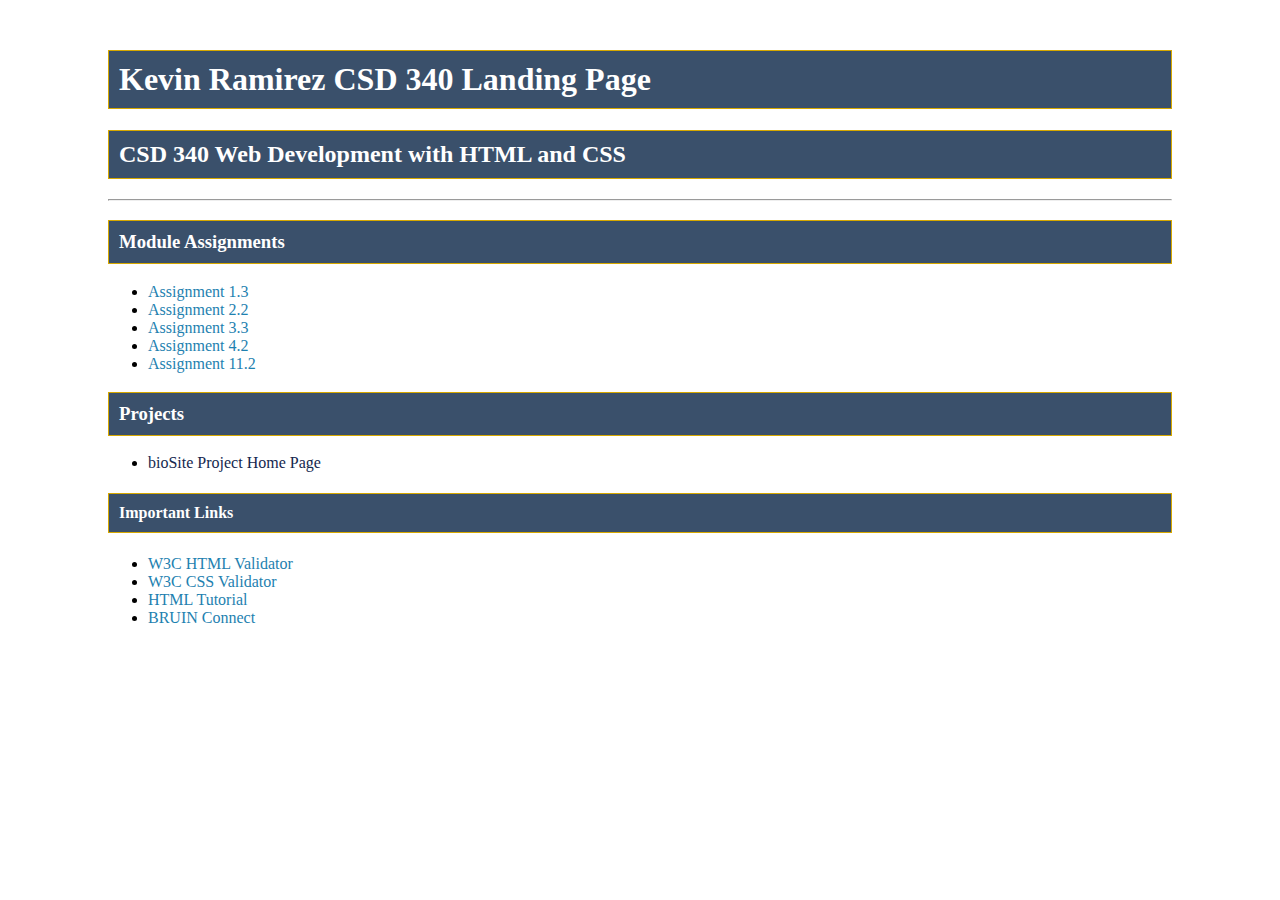
<file: index.html>
<!DOCTYPE html>
<html lang="en">
<head>
    <meta charset="UTF-8">
    <meta name="viewport" content="width=device-width, initial-scale=1.0">
    <title>Kevin Ramirez CSD 340 Landing Page</title>
    <link rel="stylesheet" href="site.css">
</head>
<body>
    <div id="container">
        <h1>Kevin Ramirez CSD 340 Landing Page</h1>
        <h2>CSD 340 Web Development with HTML and CSS</h2>
        <hr>
        <h3>Module Assignments</h3>
        <ul>
            <li><a href="module-1/Ramirez_Mod1.3.html">Assignment 1.3</a></li>
            <li><a href="module-2/Ramirez_mod_2_2.html">Assignment 2.2</a></li>
            <li><a href="module-3/Ramirez_Mod3_3.html">Assignment 3.3</a></li>
            <li><a href="module-4/Ramirez_Mod4_2.html">Assignment 4.2</a></li>
            <li><a href="module-11/ramirez_mod11_2.html">Assignment 11.2</a></li>

        </ul>
        <h3>Projects</h3>
        <ul>
            <li><a href="">bioSite Project Home Page</a></li>
        </ul>
        <h4>Important Links</h4>
        <ul>
            <li><a href="https://validator.w3.org/">W3C HTML Validator</a></li>
            <li><a href="http://jigsaw.w3.org/css-validator/">W3C CSS Validator</a></li>
            <li><a href="https://www.w3schools.com/html/">HTML Tutorial</a></li>
            <li><a href="https://bruinconnect.bellevue.edu/">BRUIN Connect</a></li>
        </ul>
    </div>
</body>
</html>
</file>
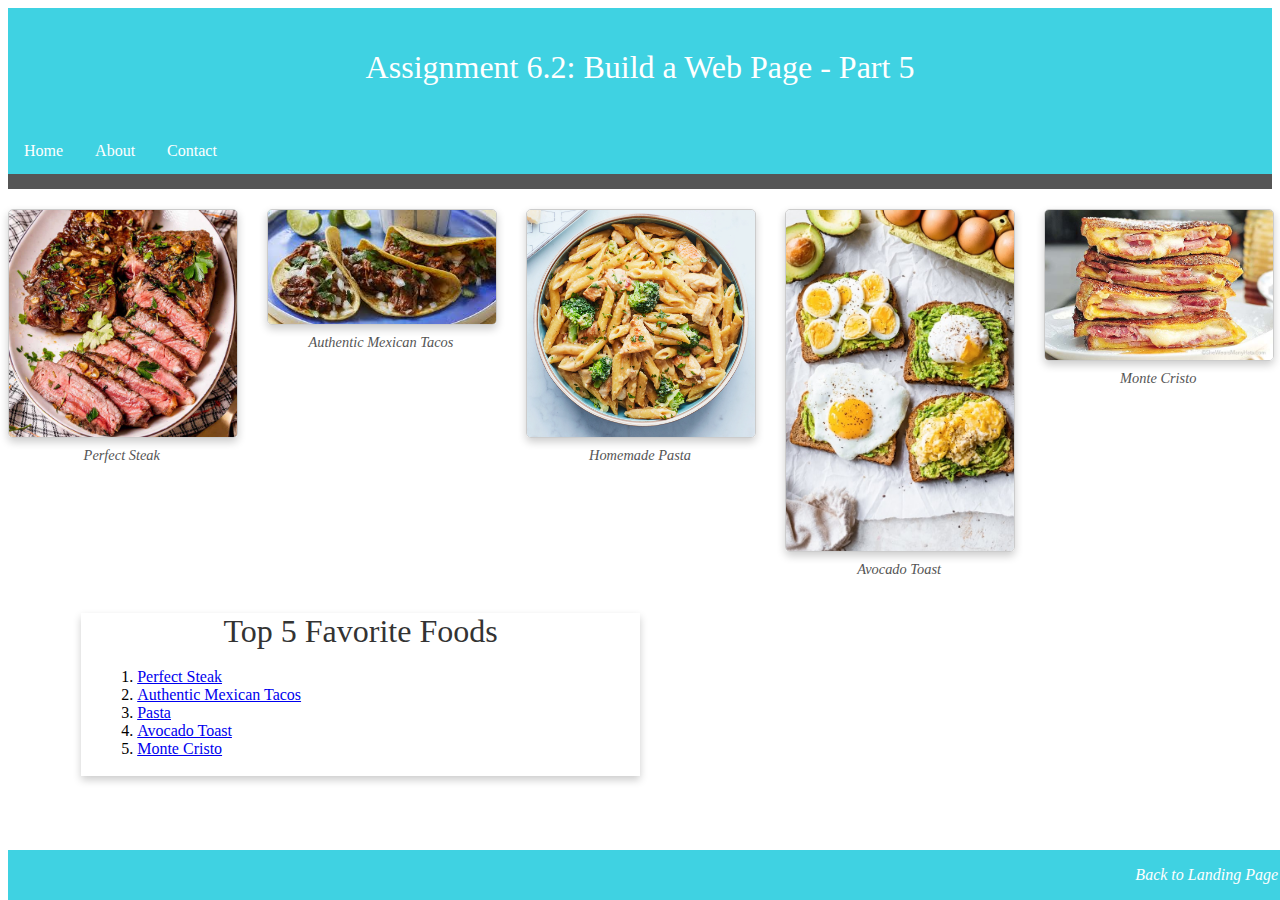
<file: module-6/index.html>
<!DOCTYPE html>
<html lang="en">

<head>
    <meta charset="UTF-8">
    <meta name="viewport" content="width=device-width, initial-scale=1.0">
    <link rel="stylesheet" href="index.css">
    <title>CSD 340 Web Development with HTML and CSS</title>
</head>

<body>
    <header>
        <h1>Assignment 6.2: Build a Web Page - Part 5</h1>
    </header>

    <div id="navbar">
        <a href="index.html">Home</a>
        <a href="about.html">About</a>
        <a href="contact.html">Contact</a>
    </div>

    <div class="image-gallery">
        <figure>
            <img src="images/steak.jpg" alt="Perfect Steak">
            <figcaption>Perfect Steak</figcaption>
        </figure>
        <figure>
            <img src="images/tacos.jpg" alt="Authentic Mexican Tacos">
            <figcaption>Authentic Mexican Tacos</figcaption>
        </figure>
        <figure>
            <img src="images/pasta.webp" alt="Homemade Pasta">
            <figcaption>Homemade Pasta</figcaption>
        </figure>
        <figure>
            <img src="images/Avocado-Toast.jpg" alt="Avocado Toast">
            <figcaption>Avocado Toast</figcaption>
        </figure>
        <figure>
            <img src="images/monte-cristo.jpg" alt="Monte Cristo">
            <figcaption>Monte Cristo</figcaption>
        </figure>
    </div>
    

    <div id="container">
      
        <section>
            <div class="card">
                <div class="card-title">Top 5 Favorite Foods</div>
                <div class="card-content">
                    <ol>
                        <li><a href="https://food52.com/blog/24417-how-to-cook-steak" target="_blank">Perfect Steak</a></li>
                        <li><a href="https://damndelicious.net/2019/04/18/mexican-street-tacos/" target="_blank">Authentic Mexican Tacos</a></li>
                        <li><a href="https://www.loveandlemons.com/homemade-pasta-recipe/" target="_blank">Pasta</a></li>
                        <li><a href="https://www.loveandlemons.com/avocado-toast-recipe/" target="_blank">Avocado Toast</a></li>
                        <li><a href="https://www.allrecipes.com/recipe/20803/monte-cristo-sandwich/" target="_blank">Monte Cristo</a></li>
                    </ol>
                </div>
            </div>
        </section>
    </div>


    <footer>
        <p><a href="#">Back to Landing Page</a></p>
    </footer>
</body>

</html>
</file>
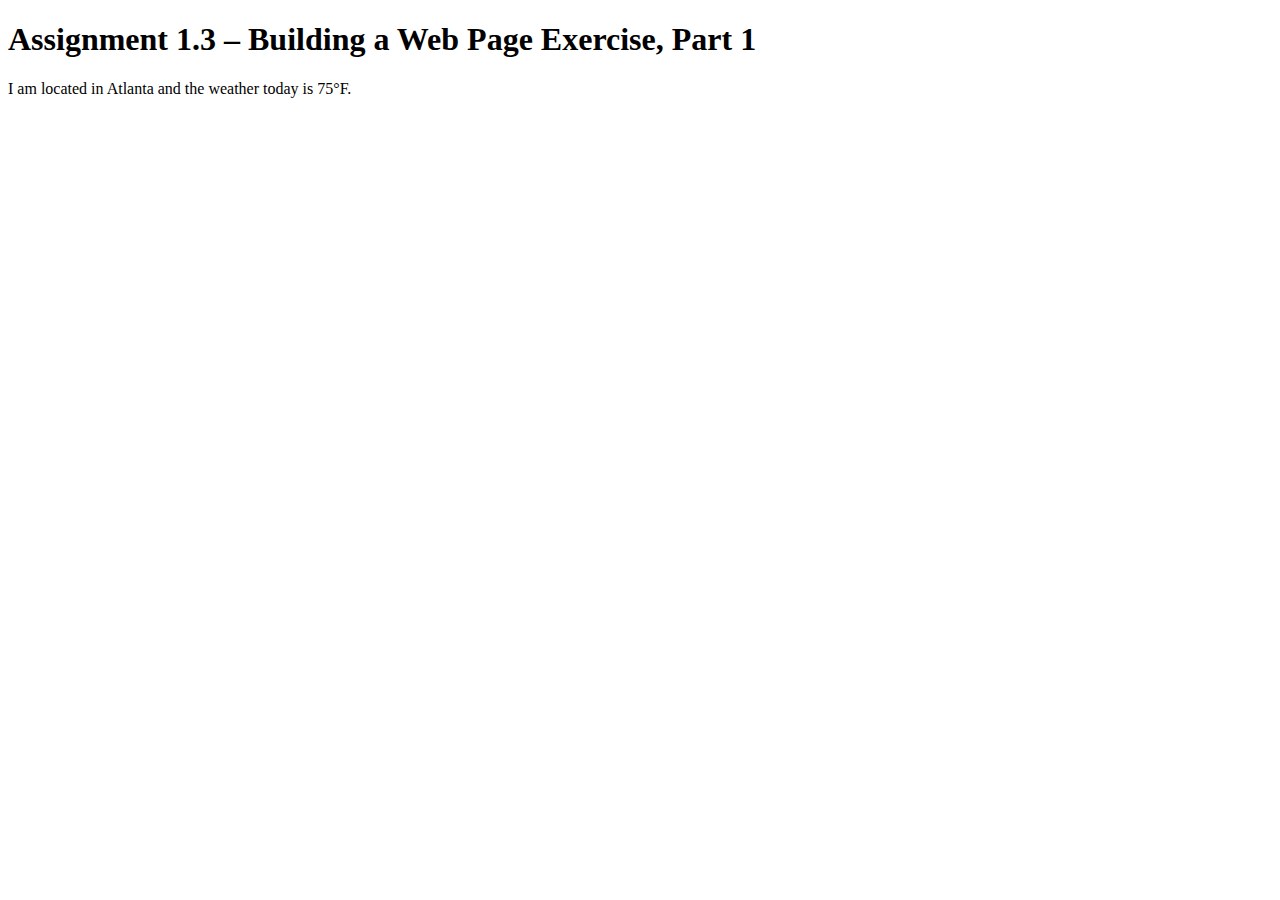
<file: module-1/Ramirez_Mod1.3.html>
<!DOCTYPE html>
<html lang="en">
<head>
    <meta charset="UTF-8">
    <meta name="viewport" content="width=device-width, initial-scale=1.0">
    <title>CSD 340 Web Development with HTML and CSS</title>
</head>
<body>
    <h1>Assignment 1.3 – Building a Web Page Exercise, Part 1</h1>
    <p>I am located in Atlanta and the weather today is 75°F.</p>
</body>
</html>
</file>
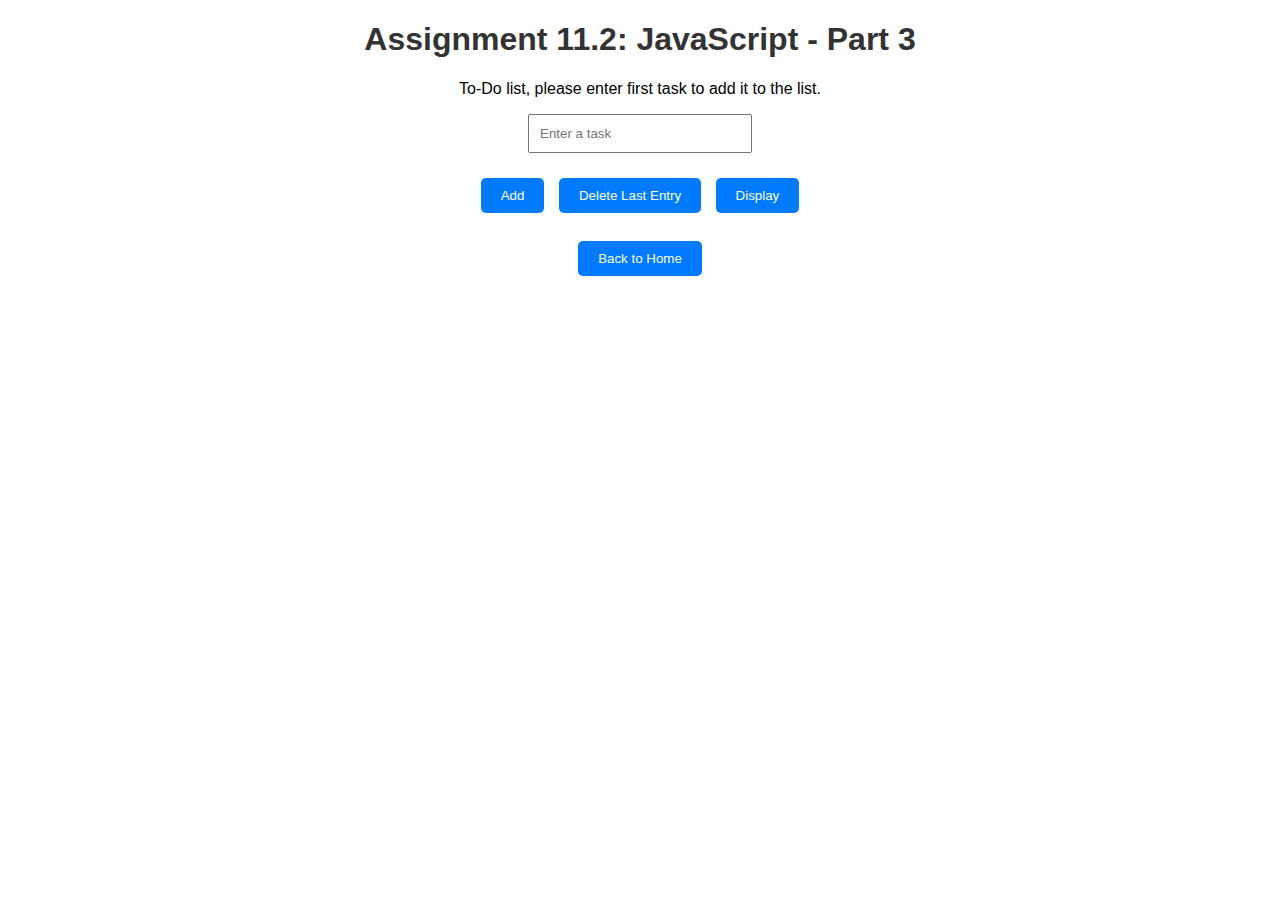
<file: module-11/ramirez_mod11_2.html>
<!DOCTYPE html>
<html lang="en">
<head>
  <meta charset="UTF-8">
  <meta name="viewport" content="width=device-width, initial-scale=1.0">
  <title>CSD 340 Web Development with HTML and CSS</title>
  <link rel="stylesheet" href="ramirez_mod11_2.css">
</head>
<body>
  <h1>Assignment 11.2: JavaScript - Part 3</h1>
  <p>To-Do list, please enter first task to add it to the list.</p>
  <input type="text" id="taskInput" placeholder="Enter a task">
  <br>
  <button onclick="addTask()">Add</button>
  <button onclick="deleteLastTask()">Delete Last Entry</button>
  <button onclick="displayTasks()">Display</button>
  <br><br>
  <button onclick="goBackToHome()">Back to Home</button>
  <div id="output"></div>

  <script>
    let tasks = []; // Array to store tasks

    // Add a tasks to the list that is later displayed
    function addTask() {
      const taskInput = document.getElementById("taskInput");
      const task = taskInput.value.trim();
      if (task) {
        tasks.push(task);
        alert(`Added: "${task}" at position ${tasks.length}`);
        taskInput.value = ""; // Clear input
      } else {
        alert("Please enter a task before adding.");
      }
    }

    // Deletes the last task from the list
    function deleteLastTask() {
      if (tasks.length > 0) {
        const removedTask = tasks.pop();
        alert(`Deleted: "${removedTask}"`);
      } else {
        alert("No tasks to delete.");
      }
    }

    // Function that displays all tasks in the list
    function displayTasks() {
      const outputDiv = document.getElementById("output");
      if (tasks.length > 0) {
        outputDiv.innerHTML = tasks
          .map((task, index) => `${index + 1}. ${task}`)
          .join("<br>");
      } else {
        outputDiv.innerHTML = "No tasks to display.";
      }
    }
    
    // This is the function for the button that references index.html
    function goBackToHome() {
      window.location.href = "../index.html";
    }
  </script>
</body>
</html>
</file>
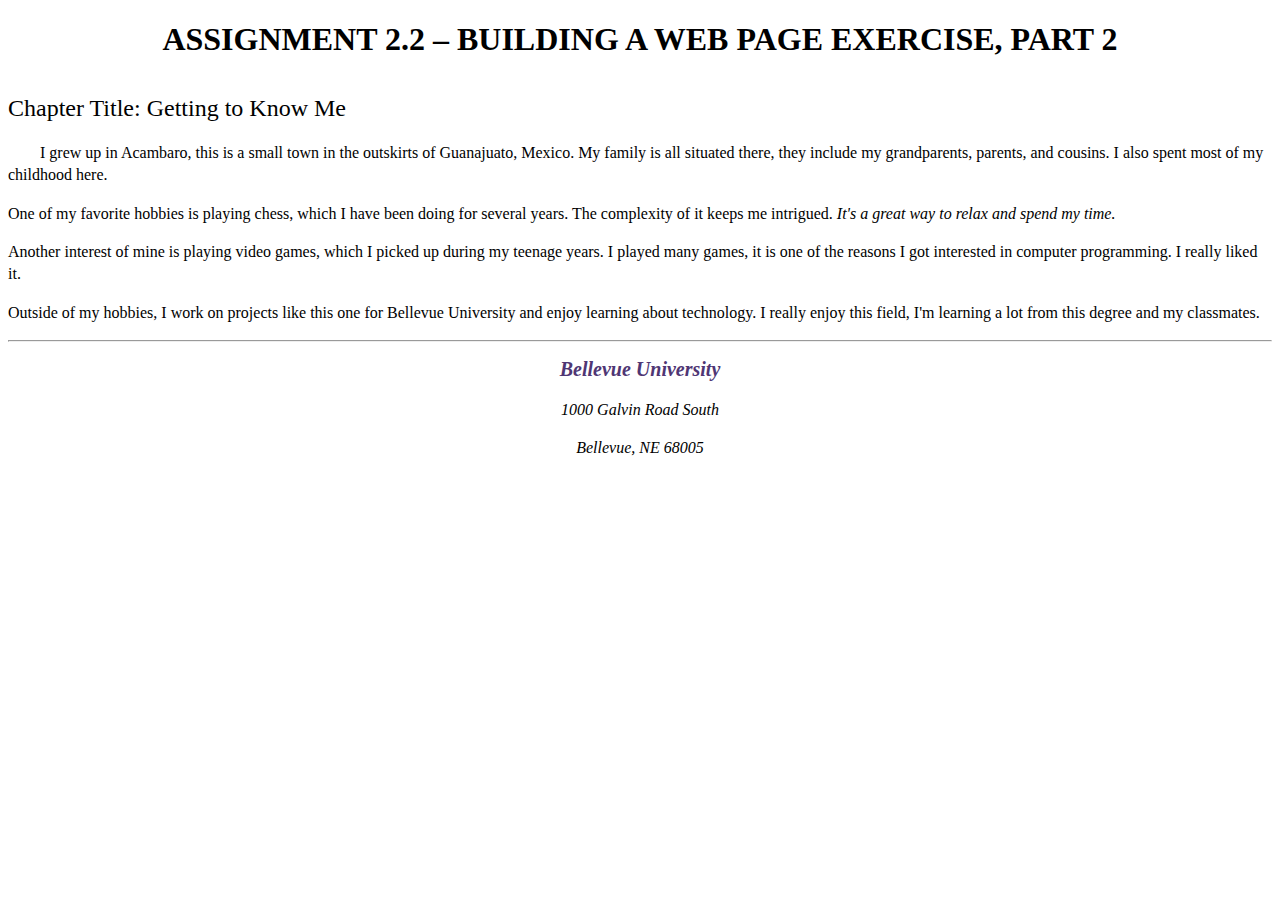
<file: module-2/ramirez_mod_2_2.html>
<!DOCTYPE html>
<html lang="en">
<head>
    <meta charset="UTF-8">
    <meta name="viewport" content="width=device-width, initial-scale=1.0">
    <meta name="description" content="Assignment for CSD 340 Module 2">
    <meta name="author" content="Kevin Ramirez">
    <meta name="keywords" content="HTML, CSS, Bellevue University">
    <link rel="stylesheet" href="ramirez_mod_2_2.css">
    <title>CSD 340 Development with HTML and CSS</title>
</head>
<body>
    <div id="container">
        <header>
            <h1>Assignment 2.2 – Building a Web Page Exercise, Part 2</h1>
            <h2>Chapter Title: Getting to Know Me</h2>
        </header>
        <section>
            <p class="intro">I grew up in Acambaro, this is a small town in the outskirts of Guanajuato, Mexico. My family is all situated there, they include my grandparents, parents, and cousins. I also spent most of my childhood here.</p>
        </section>
        <section>
            <article>
                <p>One of my favorite hobbies is playing chess, which I have been doing for several years. The complexity of it keeps me intrigued. <span class="sentence">It's a great way to relax and spend my time.</span></p>
            </article>
            <article>
                <p>Another interest of mine is playing video games, which I picked up during my teenage years. I played many games, it is one of the reasons I got interested in computer programming. I really liked it.</p>
            </article>
        </section>
        <section>
            <p>Outside of my hobbies, I work on projects like this one for Bellevue University and enjoy learning about technology. I really enjoy this field, I'm learning a lot from this degree and my classmates.</p>
        </section>
        <hr />
        <footer>
            <address aria-label="Bellevue University Contact Information">
                <p><a href="https://www.bellevue.edu" aria-label="Visit Bellevue University's website">Bellevue University</a></p>
                <p>1000 Galvin Road South</p>
                <p>Bellevue, NE 68005</p>
            </address>
        </footer>
    </div>
</body>
</html>
</file>
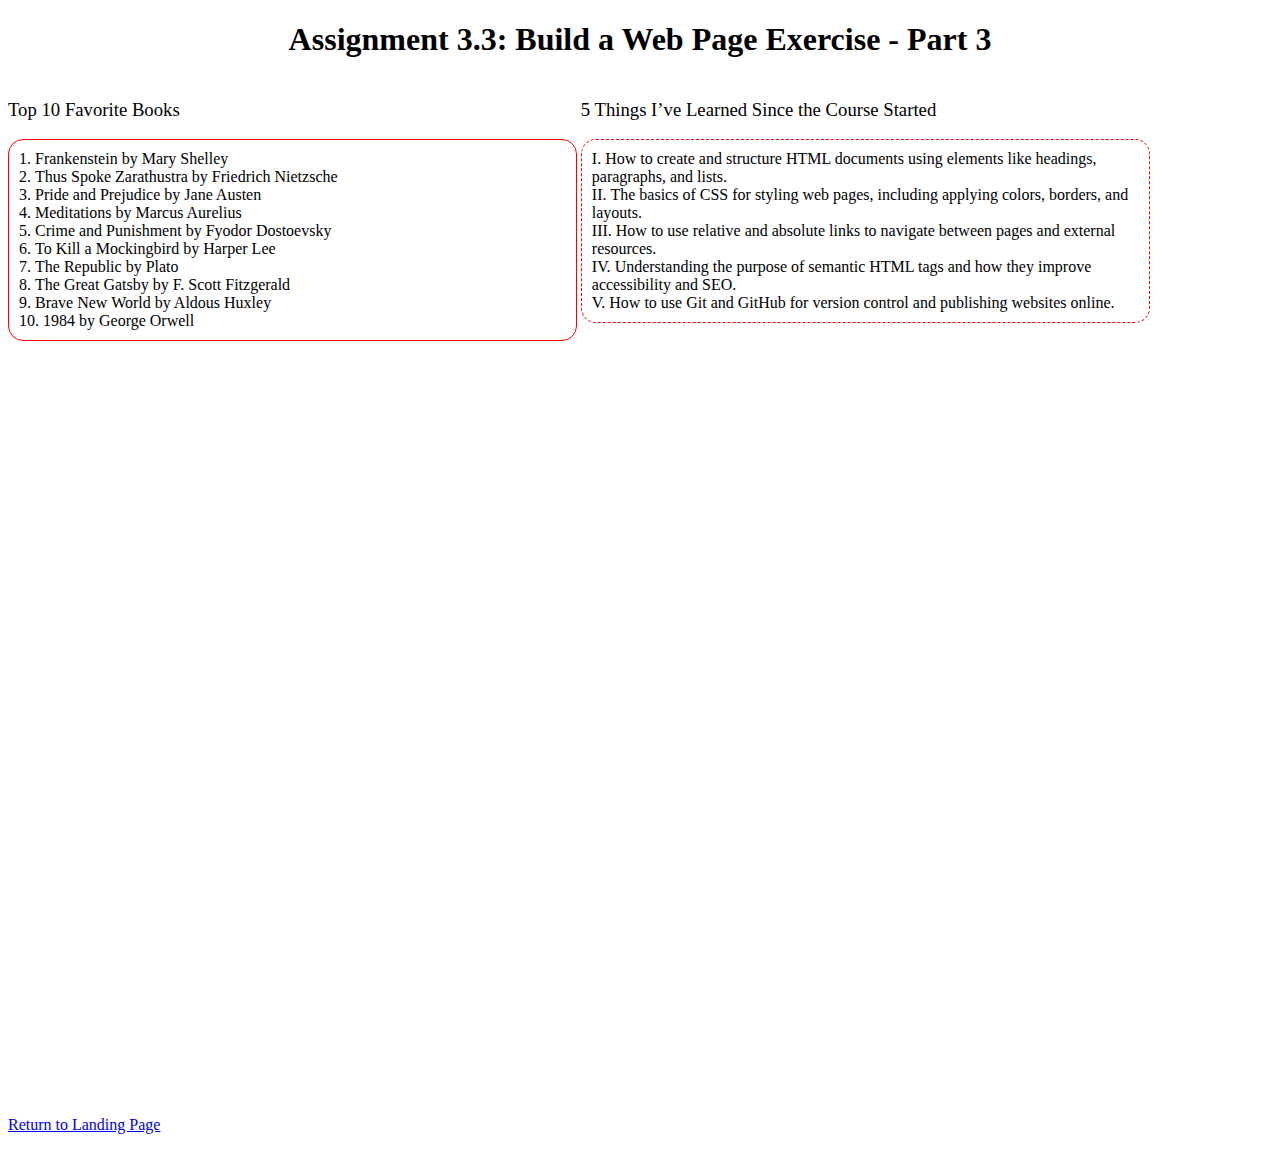
<file: module-3/LastName_Mod3_3.html>
<!DOCTYPE html>
<html lang="en">
<head>
    <meta charset="UTF-8">
    <meta name="viewport" content="width=device-width, initial-scale=1.0">
    <title>CSD 340 Web Development with HTML and CSS</title>
    <link rel="stylesheet" href="LastName_Mod3_3.css">
</head>
<body>
    <div id="container">
        <h1>Assignment 3.3: Build a Web Page Exercise - Part 3</h1>
        
        <div id="left-div">
            <h3>Top 10 Favorite Books</h3>
            <ol>
                <li>Frankenstein by Mary Shelley</li>
                <li>Thus Spoke Zarathustra by Friedrich Nietzsche</li>
                <li>Pride and Prejudice by Jane Austen</li>
                <li>Meditations by Marcus Aurelius</li>
                <li>Crime and Punishment by Fyodor Dostoevsky</li>
                <li>To Kill a Mockingbird by Harper Lee</li>
                <li>The Republic by Plato</li>
                <li>The Great Gatsby by F. Scott Fitzgerald</li>
                <li>Brave New World by Aldous Huxley</li>
                <li>1984 by George Orwell</li>
            </ol>
        </div>
        
        <div id="right-div">
            <h3>5 Things I’ve Learned Since the Course Started</h3>
            <ul>
                <li>How to create and structure HTML documents using elements like headings, paragraphs, and lists.</li>
                <li>The basics of CSS for styling web pages, including applying colors, borders, and layouts.</li>
                <li>How to use relative and absolute links to navigate between pages and external resources.</li>
                <li>Understanding the purpose of semantic HTML tags and how they improve accessibility and SEO.</li>
                <li>How to use Git and GitHub for version control and publishing websites online.</li>
            </ul>
        </div>
        
        <div id="bottom-div">
            <a href="../index.html">Return to Landing Page</a>
        </div>
    </div>
</body>
</html>
</file>
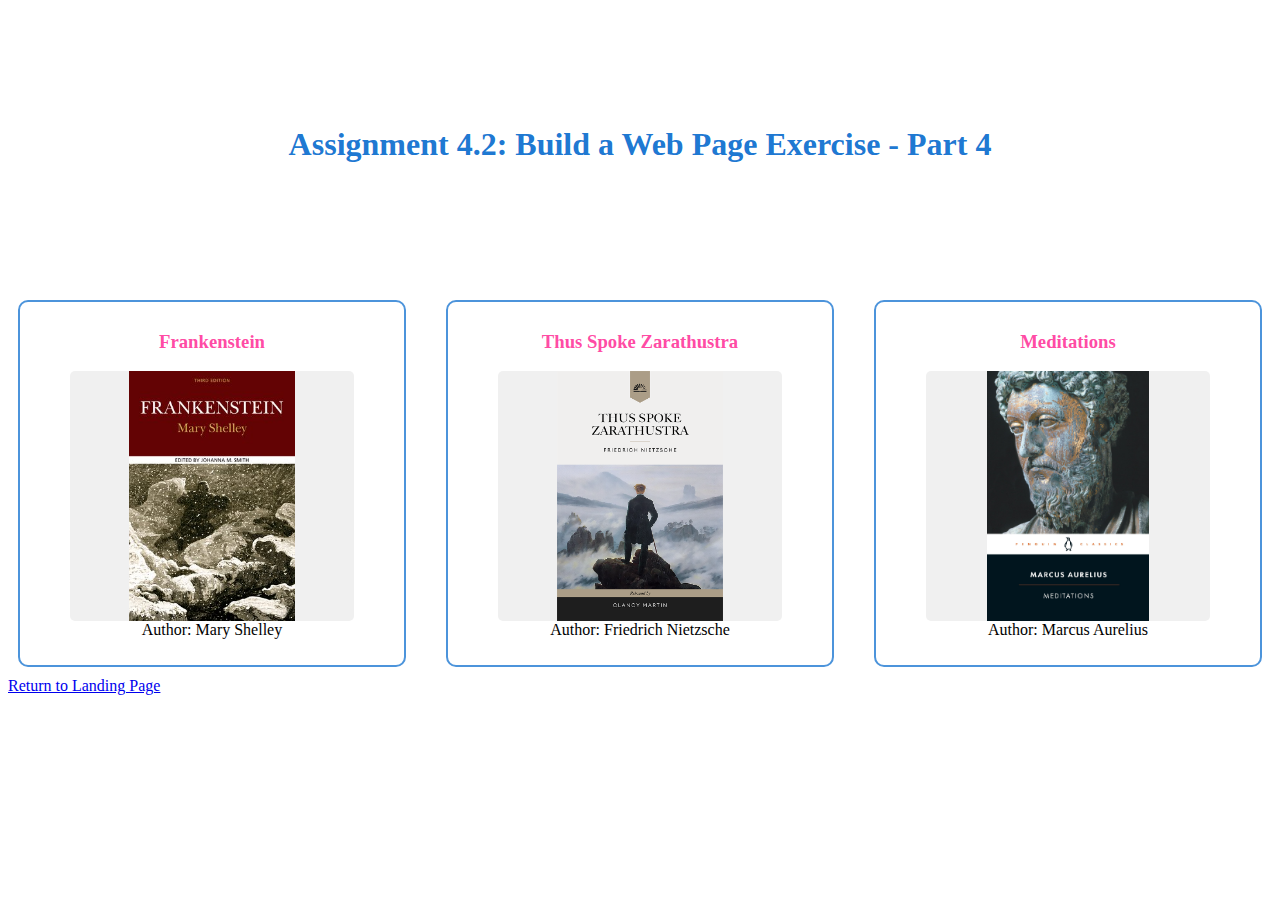
<file: module-4/Ramirez_Mod4_2.html>
<!DOCTYPE html>
<html lang="en">
<head>
    <meta charset="UTF-8">
    <meta name="viewport" content="width=device-width, initial-scale=1.0">
    <title>CSD 340 Web Development with HTML and CSS</title>
    <link rel="stylesheet" href="Ramirez_Mod4_2.css">
</head>
<body>
    <div id="container">
        <h1>Assignment 4.2: Build a Web Page Exercise - Part 4</h1>
        
        <div id="image-gallery">
            <div class="gallery-item">
                <h3>Frankenstein</h3>
                <figure>
                    <img src="images/book1.jpg" alt="Frankenstein">
                    <figcaption>Author: Mary Shelley</figcaption>
                </figure>
            </div>
            <div class="gallery-item">
                <h3>Thus Spoke Zarathustra</h3>
                <figure>
                    <img src="images/book2.png" alt="Thus Spoke Zarathustra">
                    <figcaption>Author: Friedrich Nietzsche</figcaption>
                </figure>
            </div>
            <div class="gallery-item">
                <h3>Meditations</h3>
                <figure>
                    <img src="images/book3.jpg" alt="Meditations">
                    <figcaption>Author: Marcus Aurelius</figcaption>
                </figure>
            </div>
        </div>
        
        <div id="return-link">
            <a href="../index.html">Return to Landing Page</a>
        </div>
    </div>
</body>
</html>
</file>
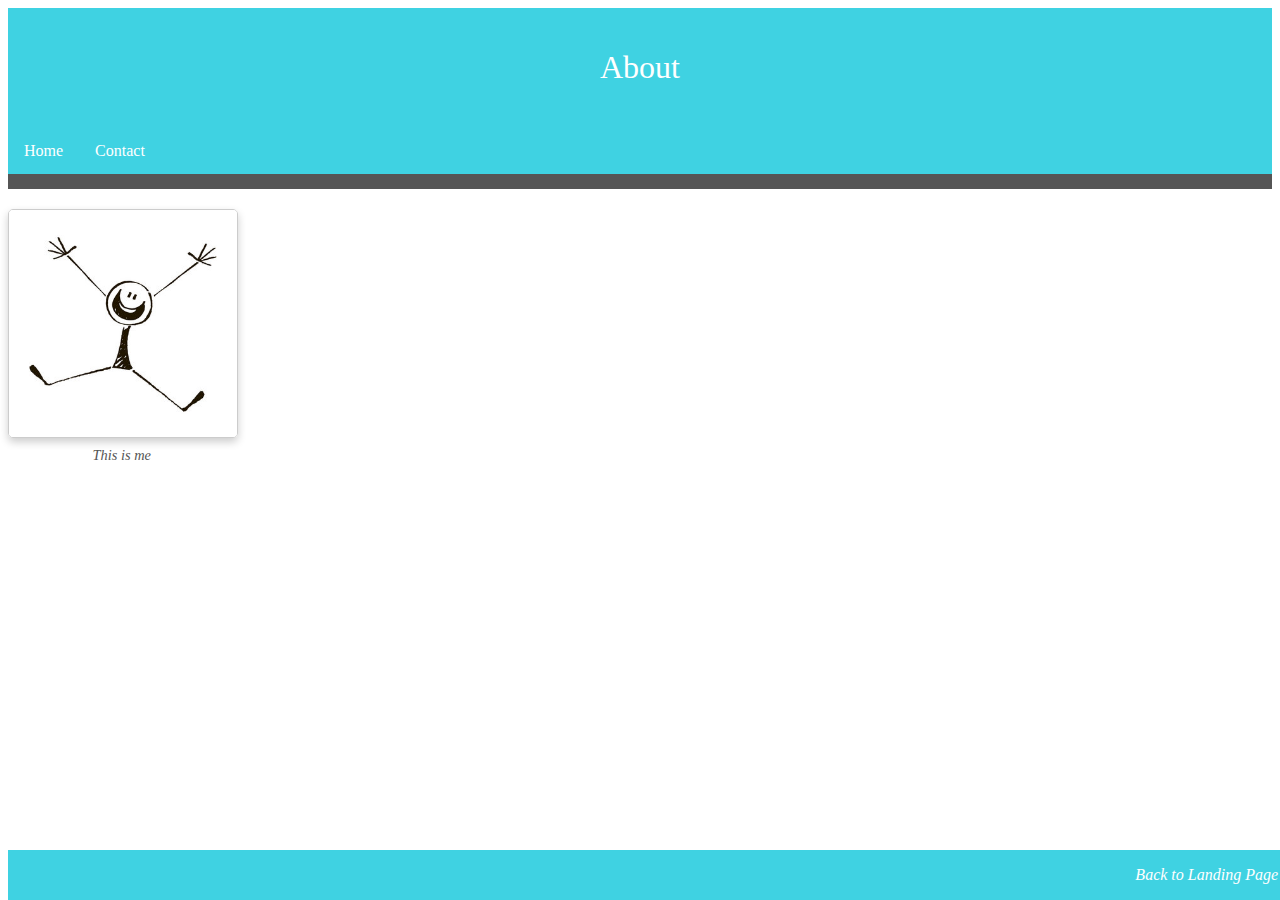
<file: module-6/about.html>
<!DOCTYPE html>
<html lang="en">

<head>
    <meta charset="UTF-8">
    <meta name="viewport" content="width=device-width, initial-scale=1.0">
    <link rel="stylesheet" href="index.css">
    <title>CSD 340 Web Development with HTML and CSS</title>
</head>

<body>
    <header>
        <h1>About</h1>
    </header>


    <div id="navbar">
        <a href="index.html">Home</a>
        <a href="contact.html">Contact</a>
    </div>

    <div class="image-gallery">
        <figure>
            <img src="images/aboutme.jpg" alt="Me">
            <figcaption>This is me</figcaption>
        </figure>
    </div>


    <footer>
        <p><a href="index.html">Back to Landing Page</a></p>
    </footer>
</body>

</html>
</file>
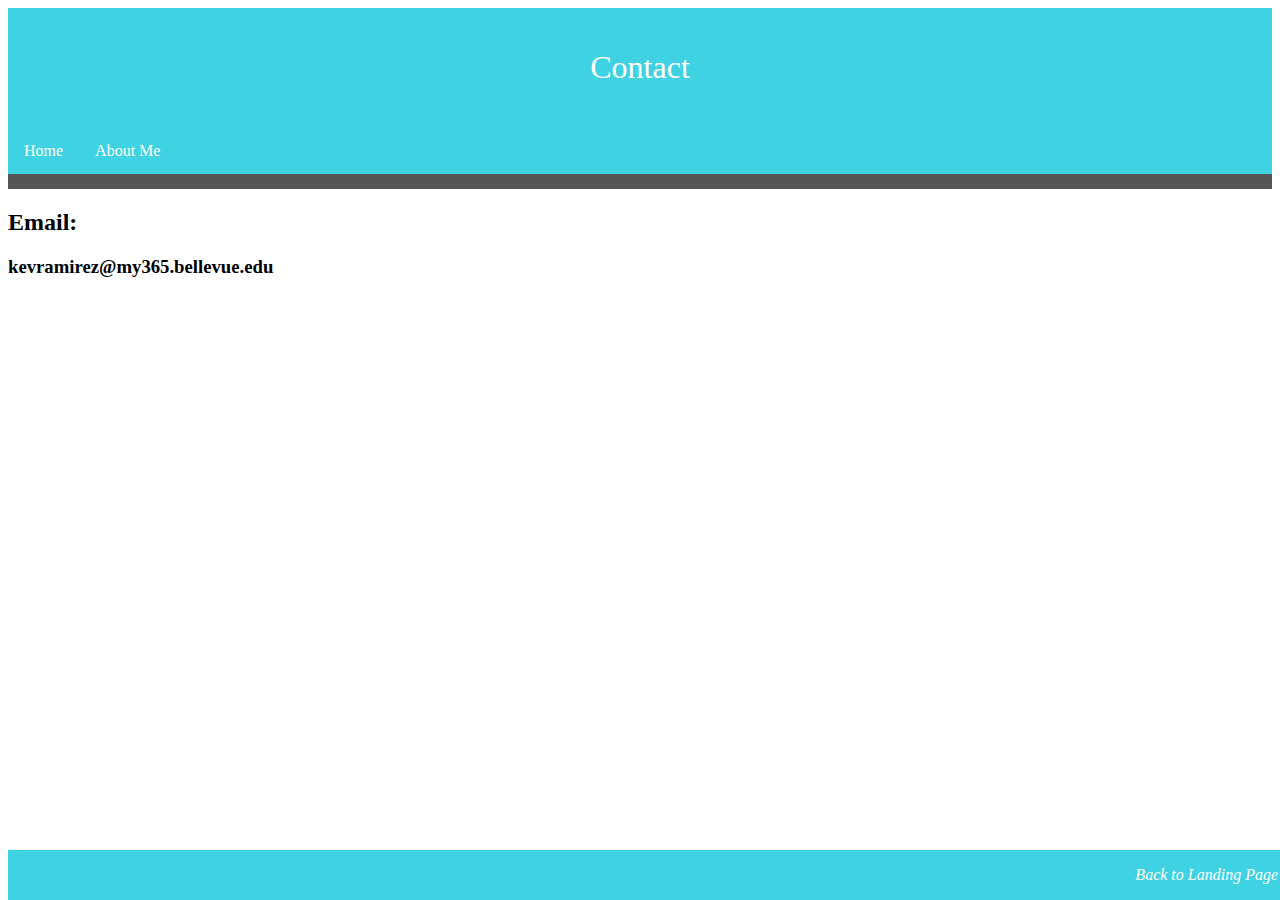
<file: module-6/contact.html>
<!DOCTYPE html>
<html lang="en">

<head>
    <meta charset="UTF-8">
    <meta name="viewport" content="width=device-width, initial-scale=1.0">
    <link rel="stylesheet" href="index.css">
    <title>CSD 340 Web Development with HTML and CSS</title>
</head>

<body>
    <header>
        <h1>Contact</h1>
    </header>

    <div id="navbar">
        <a href="index.html">Home</a>
        <a href="about.html">About Me</a>
    </div>

    <div>
        <h2>Email:</h2>
        <h3>kevramirez@my365.bellevue.edu</h3>
    </div>

    <footer>
        <p><a href="index.html">Back to Landing Page</a></p>
    </footer>
</body>

</html>
</file>
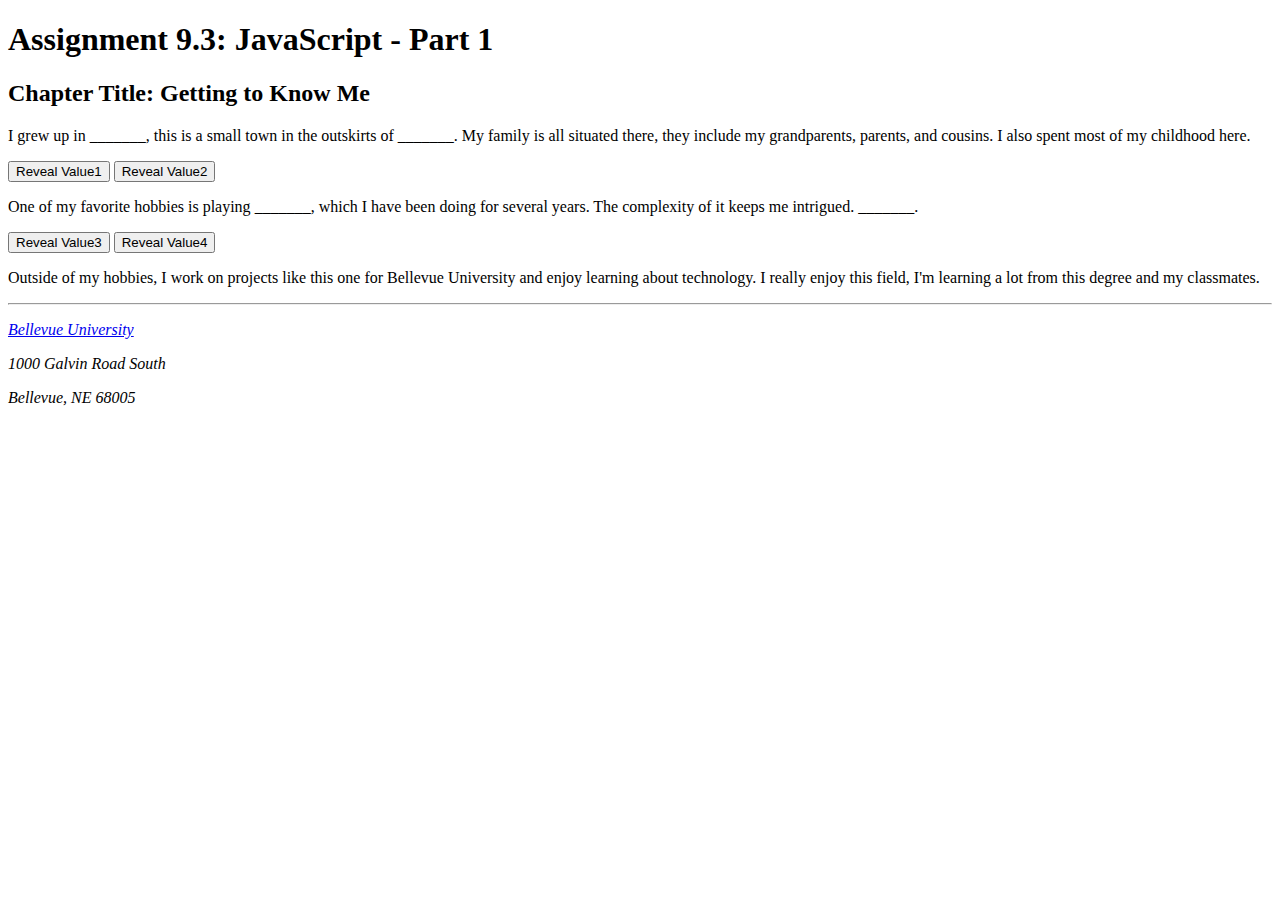
<file: module-9/ramirez_Mod9_3.html>
<!DOCTYPE html>
<html lang="en">
<head>
    <meta charset="UTF-8">
    <meta name="viewport" content="width=device-width, initial-scale=1.0">
    <meta name="description" content="Assignment for CSD 340 Module 9">
    <meta name="author" content="Kevin Ramirez">
    <meta name="keywords" content="HTML, CSS, Bellevue University">
    <link rel="stylesheet" href="">
    <title>CSD 340 Web Development with HTML and CSS</title>
    <script>
        var firstVariableValue = "Acambaro";
        var secondVariableValue = "Guanajuato";
        var thirdVariableValue = "chess";
        var fourthVariableValue = "It’s a great way to relax and spend my time";
    </script>
</head>
<body>
    <div id="container">
        <header>
            <h1>Assignment 9.3: JavaScript - Part 1</h1>
            <h2>Chapter Title: Getting to Know Me</h2>
        </header>
        <section>
            <p class="intro">I grew up in <span id="span1">_______</span>, this is a small town in the outskirts of <span id="span2">_______</span>. My family is all situated there, they include my grandparents, parents, and cousins. I also spent most of my childhood here.</p>
            <p>
                <button onclick="document.getElementById('span1').innerHTML = firstVariableValue">Reveal Value1 </button>
                <button onclick="document.getElementById('span2').innerHTML = secondVariableValue">Reveal Value2</button>
            </p>
        </section>
        <section>
            <article>
                <p>One of my favorite hobbies is playing <span id="span3">_______</span>, which I have been doing for several years. The complexity of it keeps me intrigued. <span id="span4">_______</span>.</p>
                <p>
                    <button onclick="document.getElementById('span3').innerHTML = thirdVariableValue">Reveal Value3</button>
                    <button onclick="document.getElementById('span4').innerHTML = fourthVariableValue">Reveal Value4</button>
                </p>
            </article>
        </section>
        <section>
            <p>Outside of my hobbies, I work on projects like this one for Bellevue University and enjoy learning about technology. I really enjoy this field, I'm learning a lot from this degree and my classmates.</p>
        </section>
        <hr />
        <footer>
            <address aria-label="Bellevue University Contact Information">
                <p><a href="https://www.bellevue.edu" aria-label="Visit Bellevue University's website">Bellevue University</a></p>
                <p>1000 Galvin Road South</p>
                <p>Bellevue, NE 68005</p>
            </address>
        </footer>
    </div>
</body>
</html>
</file>
<file: site.css>
#container {
    margin-top: 50px;
    margin-left: 100px;
    margin-right: 100px;
}

h1, h2, h3, h4 {
    background-color: #3A506B; 
    color: #FFFFFF; 
    border: 1px solid #D6A800; 
    padding: 10px;
}


a {
    color: #1E81B0;
    text-decoration: none;
}

a:hover {
    color: #FF595E; 
}

a:visited {
    color: #14274E; 
}
</file>
<file: module-6/index.css>
/* header element */
header {
    background-color: #3fd2e2;
    color: white;
    padding: 20px;
    text-align: center;
    font-weight: 400;
}

/* h1 */
h1 {
    font-weight: 400;
}

/* navbar */
#navbar {
    overflow: hidden;
    background-color: #3fd2e2;
    border-bottom: solid 15px #555;
}

/* navbar a */
#navbar a {
    float: left;
    display: block;
    color: white;
    text-align: center;
    padding: 14px 16px;
    text-decoration: none;
    transition: background-color 0.3s, color 0.3s;
}

#navbar a:hover {
    background-color: #555;
    color: #fff;
}

/* container div */
#container {
    margin-top: 2%;
    margin-left: 5%;
    margin-right: 5%;
    padding: 10px;
}

/* card */
.card {
    box-shadow: 0 4px 8px 0 rgba(0, 0, 0, 0.2);
    transition: 0.3s;
    width: 50%;
}

/* card-title */
.card-title {
    text-align: center;
    font-size: 2em;
    color: #333;
    font-weight: 400;
}

/* card-content */
.card-content {
    padding: 2px 16px;
}

.card:hover {
    box-shadow: 0 8px 16px 0 rgba(0, 0, 0, 0.2);
}

/* footer element */
footer {
    background-color: #3fd2e2;
    position: absolute;
    bottom: 0;
    width: 100%;
}

/* footerp */
footer p {
    color: white;
    font-weight: 400;
    float: right;
    padding-right: 10px;
    font-style: italic;
}

/* footer a */
footer a {
    text-decoration: none;
    color: white;
}

/* footer a:hover */
footer a:hover {
    text-decoration: underline;
}


.image-gallery {
    display: flex; 
    flex-wrap: wrap; 
    justify-content: space-between; 
    gap: 15px;
    margin: 20px 0;
}


.image-gallery figure {
    width: 18%; 
    text-align: center;
    margin: 0;
}

.image-gallery img {
    width: 100%; 
    height: auto; 
    border: 1px solid #ccc; 
    border-radius: 5px; 
    box-shadow: 0 4px 8px rgba(0, 0, 0, 0.2);
    transition: transform 0.2s ease;
}

.image-gallery img:hover {
    transform: scale(1.05); 
}

.image-gallery figcaption {
    font-size: 0.9em;
    color: #555;
    margin-top: 5px;
    font-style: italic;
}
</file>
<file: module-11/ramirez_mod11_2.css>
body {
    font-family: Arial, sans-serif;
    text-align: center;
    margin: 20px;
  }
  
  h1 {
    color: #333;
  }
  
  input[type="text"] {
    padding: 10px;
    width: 200px;
    margin-bottom: 20px;
  }
  
  button {
    padding: 10px 20px;
    margin: 5px;
    cursor: pointer;
    background-color: #007BFF;
    color: white;
    border: none;
    border-radius: 5px;
  }
  
  button:hover {
    background-color: #0056b3;
  }
  
  #output {
    margin-top: 20px;
    font-size: 18px;
  }
</file>
<file: module-2/ramirez_mod_2_2.css>
html, body {
    font-size: 16px;
}

p {
    font-weight: 400;
    line-height: 1.4em;
}


h1 {
    font-weight: 700;
    text-transform: uppercase;
    text-align: center;
}


h2 {
    font-weight: 500;
    text-align: left;
    padding-top: 15px;
}


address {
    text-align: center;
}


address a {
    font-weight: bold;
    font-size: 1.25em;
    color: #4F3674;
    text-decoration: none;
}


address a:hover {
    text-decoration: underline;
    background-color: #D6A800;
}

address a:visited {
    color: #3E2B5D; 
}


.sentence {
    font-style: italic;
}


.intro {
    text-indent: 2em;
}
</file>
<file: module-3/LastName_Mod3_3.css>
h1 {
    text-align: center;
}


#left-div, #right-div {
    width: 45%;
    display: inline-block;
    vertical-align: top;
}


#bottom-div {
    width: 100%;
    margin-top: 60%;
    float: right;
    margin-bottom: 20px;
}


h3 {
    font-weight: 500;
}


ol, ul {
    font-weight: 300;
}


ol {
    list-style-position: inside;
    padding: 10px;
    border: 1px solid red;
    border-radius: 15px;
}


ul {
    list-style-type: upper-roman;
    list-style-position: inside;
    padding: 10px;
    border: 1px dashed red;
    border-radius: 15px;
}

a:hover {
    text-decoration: underline;
}
</file>
<file: module-4/Ramirez_Mod4_2.css>
#container {
    margin-top: 10%;
}


h1 {
    text-align: center;
    color: rgba(0, 102, 204, 0.9); 
}


#image-gallery {
    display: grid;
    grid-template-columns: repeat(3, 1fr); 
    gap: 20px; 
    margin-top: 10%;
}


.gallery-item {
    border: 2px solid rgba(0, 102, 204, 0.7); 
    padding: 10px;
    border-radius: 10px; 
    margin: 10px; 
    box-sizing: border-box; 
}


.gallery-item h3 {
    text-align: center;
    color: rgba(255, 51, 153, 0.9); 
}


.gallery-item img {
    width: 100%;               
    height: 250px;             
    object-fit: contain;       
    display: block;
    margin: 0 auto;
    border-radius: 5px;      
    background-color: #f0f0f0;
}

figure {
    text-align: center;
}

`
figcaption {
    font-style: italic;
    font-size: 0.75em;
    color: rgba(0, 153, 76, 0.9); `
}
</file>
